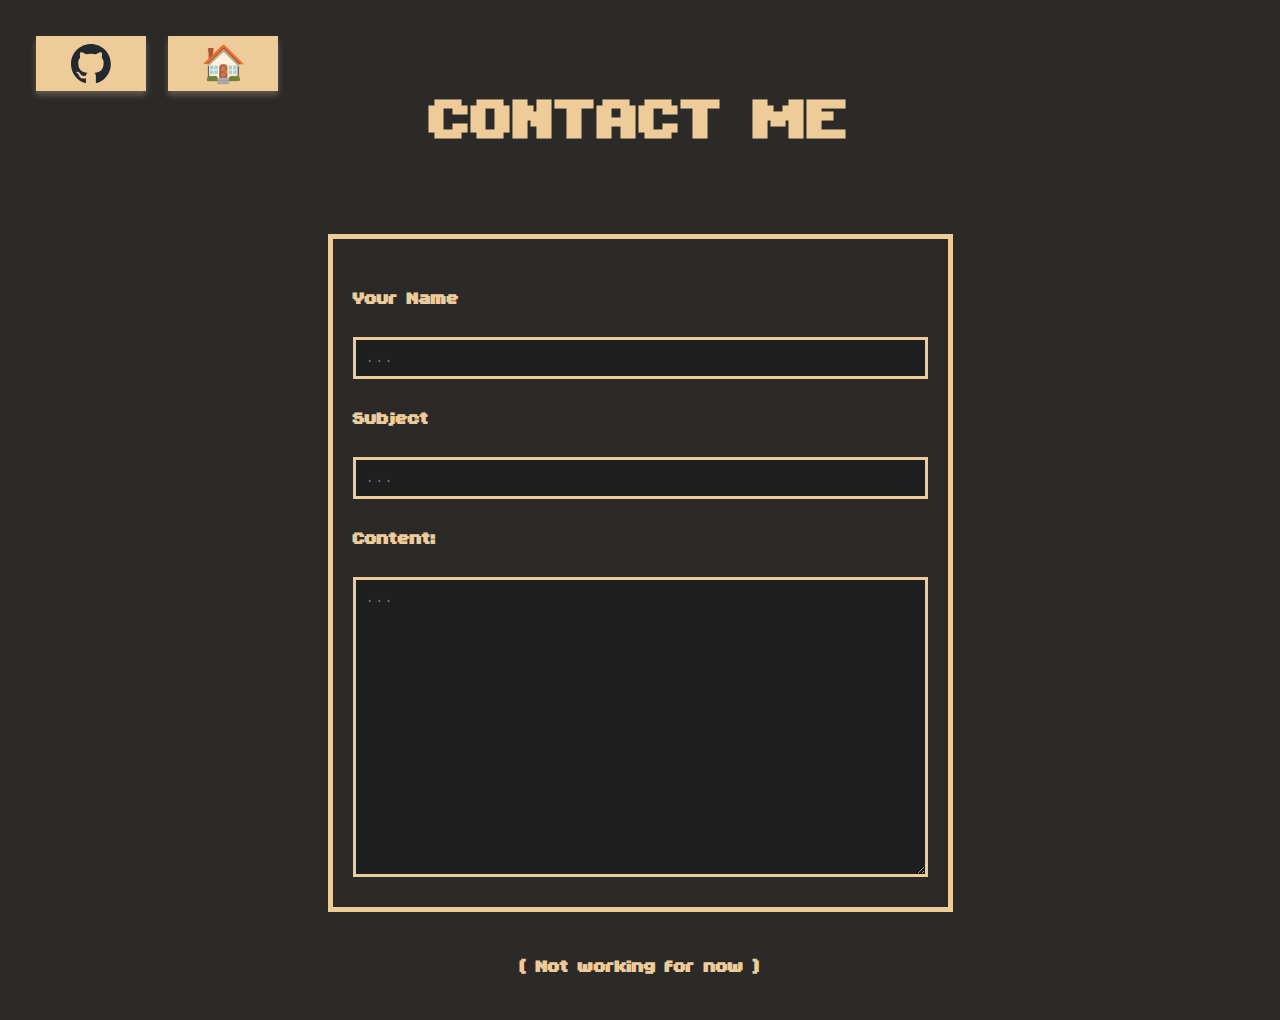
<file: mail.html>
<!DOCTYPE html>
<html>
    <head>
        <title>Pankov Portfolio</title>
        <link rel="icon" type="image/png" href="img/icon.png">
        <link rel="stylesheet" href="style.css">
        <link rel="stylesheet" href="container.css">
        <link rel="stylesheet" href="contact.css">
        <link rel="stylesheet" href="tab.css">
    </head>
    <body>
        <div class="tab">
            <div class="button">
                <a href="https://github.com/ItalianG0urmet" target="_blank">
                    <img src="img/git.svg" alt="GitHub" class="animation" style="width: 40px; height: 40px;">
                </a>
            </div>
            <div class="button">
                <a href="italy.html">
                    <h2>🏠</h2>
                </a>
            </div>
        </div>


        <div class="page">
            <h1 style="font-size:400%;">CONTACT ME</h1>
            <div class="contact-box">
              <h3>Your Name</h3>
              <input type="text" placeholder="..." class="text-input" />
          
              <h3>Subject</h3>
              <input type="text" placeholder="..." class="text-input" />
          
              <h3>Content:</h3>
              <textarea placeholder="..." class="text-input" style="height: 300px;"></textarea>
            </div>
            <h3>( Not working for now )</h3>
        </div>
        
        
    </body>
</html>
</file>
<file: style.css>
body {
    font-family: 'PixelFont', sans-serif;  
    font-size: x-large;
    color: rgb(238, 204, 154); 
    background-color: rgb(43, 42, 41); 
    margin: 15px;
}

@font-face {
    font-family: 'PixelFont';
    src: url('font/ByteBounce.woff2') format('woff2'),
         url('font/ByteBounce.woff') format('woff'),
         url('font/ByteBounce.ttf') format('truetype');
    font-weight: normal;       
    font-style: normal;
}
</file>
<file: container.css>
.section {
    display: flex;
    justify-content: center;
    flex-direction: column;
    align-items: center;
    min-height: 100vh;
}

.section h1 {
    color: rgb(43, 42, 41); 
    background-color: rgb(238, 204, 154); 
    padding: 0.1rem 1rem;  
    display: inline-block; 
    margin: 0px;
}

.section:not(:first-of-type) h1 {
    text-align: center;
}

.project-box {
    padding: 16px;
    border: 5px solid rgb(238, 204, 154);
    margin: 15px;
    max-width: 600px;
    min-width: 400px;
    min-height: 1000px;
    flex-wrap: wrap-reverse;
    overflow:hidden
}

.project-box img {
    max-width: 100%;
    height: auto;
}


.project-box {
    padding: 15px;
    border: 5px solid rgb(238, 204, 154);
    margin: 15px;
    max-width: 500px;
    min-width: 400px;
    flex-wrap: wrap;
    overflow:hidden
} 

.project-box img {
    max-width: 100%;
    height: auto;
}

.container-center {
    max-width: 600px;
    width: 100%;
    padding: 20px;
    text-align: left;
}

.container {
    max-width: 600px;
    width: 100%;
    padding: 20px;
    text-align: left;
}

.container-center h1 {
    text-align: center;
}
</file>
<file: contact.css>
.page {
    display: flex;
    flex-direction: column;
    justify-content: center;
    align-items: center;
    min-height: 100vh;
}

.text-input {
    display: block;
    width: 100%;
    padding: 10px;
    margin-bottom: 10px;       
    border: 3px solid #EECC9A;
    background-color: #1f1f1f;
    color: #EECC9A;
    font-family: 'Press Start 2P', monospace;
    font-size: 14px;
    letter-spacing: 1px;
    border-radius: 0;
    box-sizing: border-box;
    transition: transform 0.2s ease; 
}

.text-input:focus {
    transform: scale(1.01);
    outline: none; 
}
  
.contact-box {
    padding: 20px;
    border: 5px solid #EECC9A;
    margin: 15px;
    max-width: 700px;  
    min-width: 50%;
    overflow: hidden;
    box-sizing: border-box;
}
</file>
<file: tab.css>
.tab {
    display: flex;
    position: fixed;
    top: 0;
    left: 0;
    width: 100%;
    z-index: 1000; 
    padding: 1rem;
}

.button {
    background-color: rgb(238, 204, 154);
    color: rgb(27, 27, 26);
    border: none;
    padding: 10px 20px;
    box-shadow: 0 4px 6px rgba(241, 204, 166, 0.3);
    margin: 20px 2px 3px 20px;
    width: 70px;
    height: 35px;
    transition: all 0.3s cubic-bezier(0.25, 0.46, 0.45, 0.94);
    position: relative;
    animation: slideIn 0.8s ease-out forwards;
}

.button a img {
    width: 80px; 
    height: 80px;
    object-fit: contain;
}


.button:hover {
    transform: scale(1.05) translateY(-3px);
    box-shadow: 0 12px 20px rgba(228, 186, 144, 0.4);
    filter: brightness(1.1);
}

.button a {
    color: rgb(255, 255, 255);
    text-decoration: none;
    font-size: 1.5rem;
    display: flex;
    justify-content: center;
    align-items: center;
    height: 100%;
}

.button a:hover {
    color: #ffdd57;
}

@keyframes slideIn {
    from {
        transform: translateX(-100%);
        opacity: 0;
    }
    to {
        transform: translateX(0);
        opacity: 1;
    }
}
</file>
